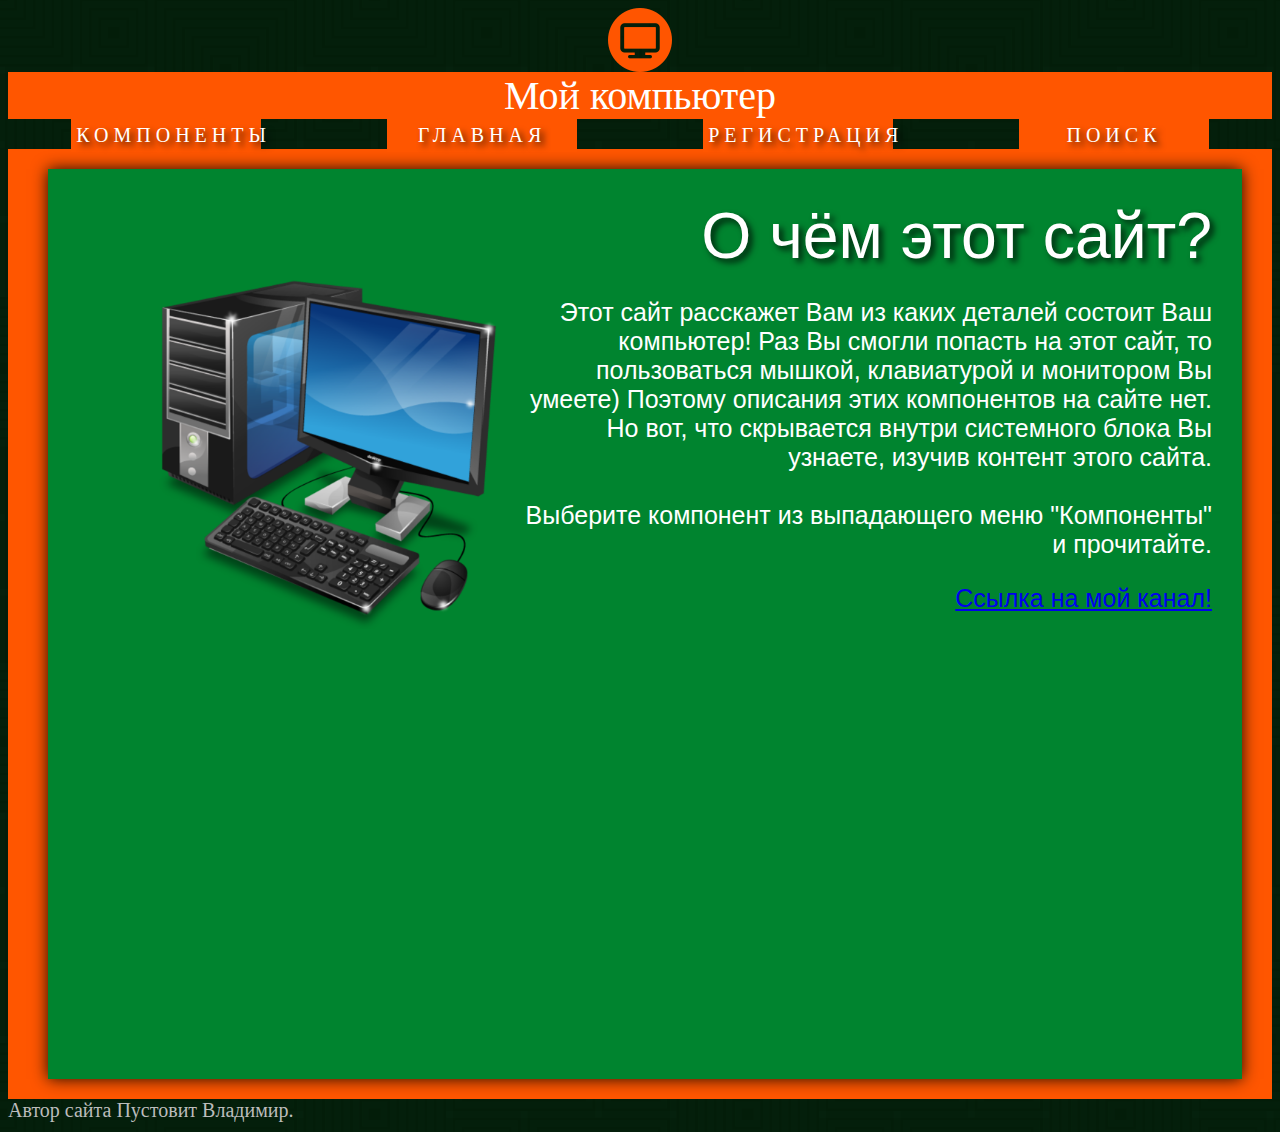
<file: index.html>
<!DOCTYPE html>
<html>
<head>
	<meta charset="utf-8">
	<meta name="description" content="Мой компьютер">  	<meta name="author" content="Пустовит В.В. з12928/1">
  <link rel = "stylesheet" href = "css/reset.css">
	<link rel = "stylesheet" href = "css/styles.css">
	 <link rel="shortcut icon" href="img/logo.png" type="image/png">
	<title>Персональный компьютер</title>
</head>

<body>
	<div class="site-blok">

<!-- HEADER begin -->
			<div class="header">
			  <div class="header-logo"></div>
				<h1>Мой компьютер</h1>
				<div class="menu">
					<div class="mainmenubtn"><a href="index.html">Главная</a></div>

						<div class="dropdownbtn"><a href="index.html">Компоненты</a></p>
							<div class="dropdownbtn-child">
								<a href="pages/proc.html">Центральный процессор</a>
								<a href="pages/mat.html">Материнская плата</a>
								<a href="pages/hddssd.html">Жесткий диск</a>
								<a href="pages/ddr.html">Оперативная память</a>
								<a href="pages/vidcard.html">Видеокарта</a>
								<a href="pages/cooler.html">Кулер</a>
								<a href="pages/box.html">Корпус</a>
							</div>
						</div>
						<div class="regbtn"><a href="pages/forma.html">Регистрация</a></div>
						<div class="findbtn"><a href="pages/404.html">Поиск</a></div>
				</div>
			</div>
<!-- HEADER end -->
<!-- CONTENT begin -->
<div class="blok-wrapper">
<div class="blok-content">
	<img src="img/glpng.png">
	<h1>О чём этот сайт?</h1>
	<p>Этот сайт расскажет Вам из каких деталей состоит Ваш компьютер! Раз Вы смогли попасть на этот сайт, то пользоваться мышкой, клавиатурой и монитором Вы умеете)
		Поэтому описания этих компонентов на сайте нет. Но вот, что скрывается внутри системного блока Вы узнаете, изучив контент этого сайта.
		<br><br>Выберите компонент из выпадающего меню "Компоненты" и прочитайте.</p>
		<p><a href="https://www.youtube.com/watch?v=BPNB4gUv9PA">Ссылка на мой канал!</a></p>

</div>
</div>
<!-- CONTENT end -->

<!-- FOOTER start -->
<div class="footer">
  <p>Автор сайта Пустовит Владимир.</p>
</div>
<!-- FOOTER start -->

</div>
</body>
</html>
</file>
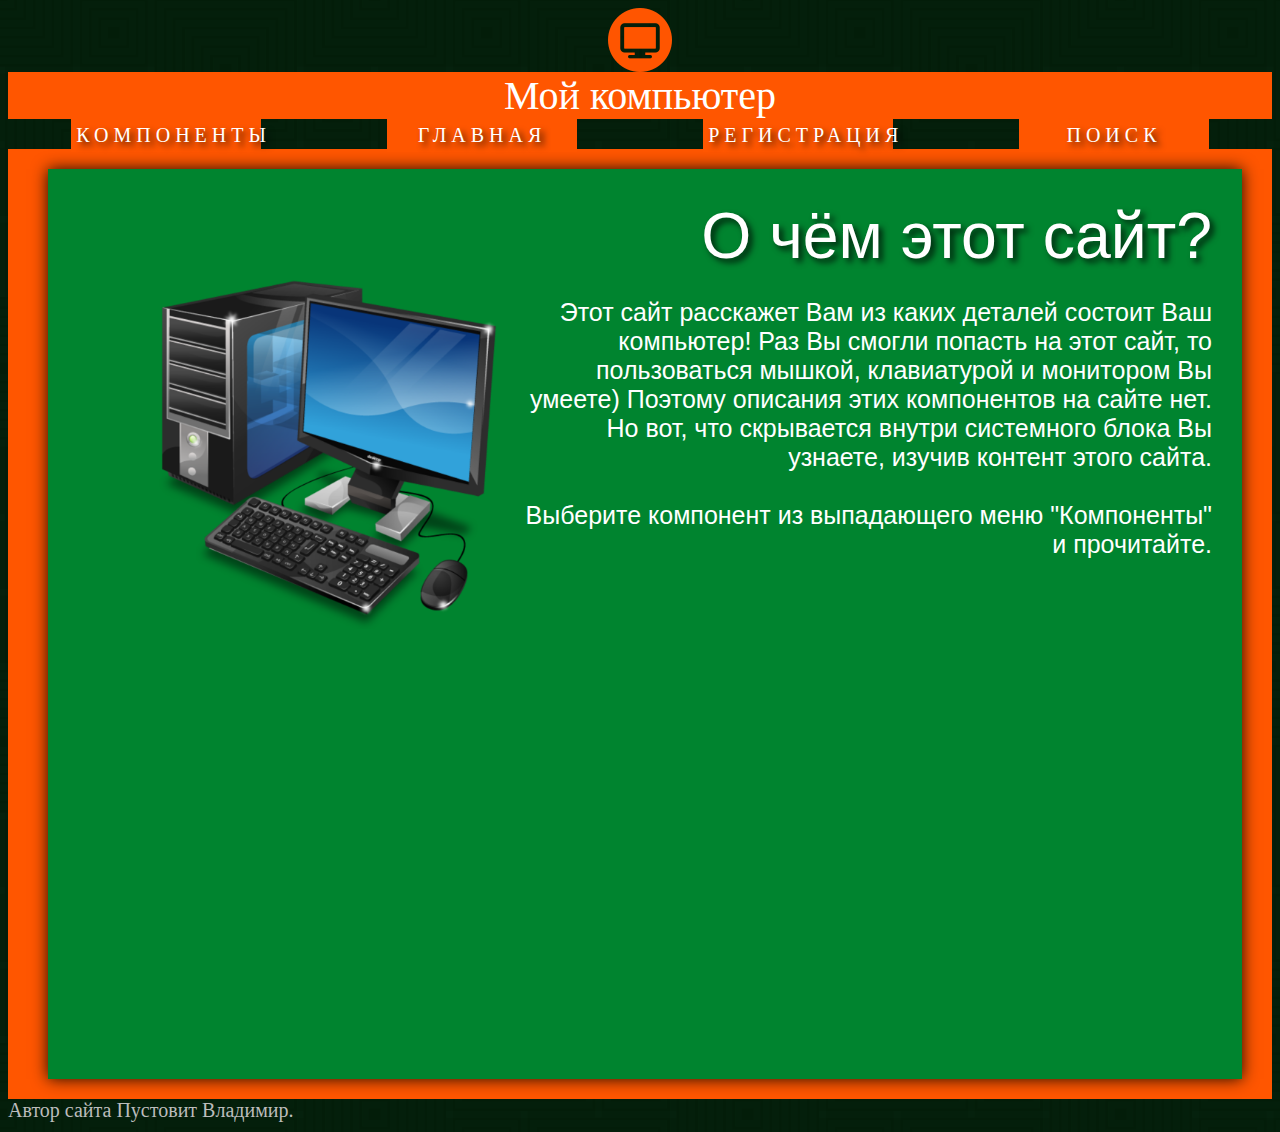
<file: pages/index.html>
<!DOCTYPE html>
<html>
<head>
	<meta charset="utf-8">
	<meta name="description" content="Мой компьютер">  	<meta name="author" content="Пустовит В.В. з12928/1">
  <link rel = "stylesheet" href = "../css/reset.css">
	<link rel = "stylesheet" href = "../css/styles.css">
	 <link rel="shortcut icon" href="../img/logo.png" type="image/png">
	<title>Персональный компьютер</title>
</head>

<body>
	<div class="site-blok">

<!-- HEADER begin -->
			<div class="header">
			  <div class="header-logo"></div>
				<h1>Мой компьютер</h1>
				<div class="menu">
					<div class="mainmenubtn"><a href="index.html">Главная</a></div>

						<div class="dropdownbtn"><a href="index.html">Компоненты</a></p>
							<div class="dropdownbtn-child">
								<a href="proc.html">Центральный процессор</a>
								<a href="mat.html">Материнская плата</a>
								<a href="hddssd.html">Жесткий диск</a>
								<a href="ddr.html">Оперативная память</a>
								<a href="vidcard.html">Видеокарта</a>
								<a href="cooler.html">Кулер</a>
								<a href="box.html">Корпус</a>
							</div>
						</div>
						<div class="regbtn"><a href="forma.html">Регистрация</a></div>
						<div class="findbtn"><a href="404.html">Поиск</a></div>
				</div>
			</div>
<!-- HEADER end -->
<!-- CONTENT begin -->
<div class="blok-wrapper">
<div class="blok-content">
	<img src="../img/glpng.png">
	<h1>О чём этот сайт?</h1>
	<p>Этот сайт расскажет Вам из каких деталей состоит Ваш компьютер! Раз Вы смогли попасть на этот сайт, то пользоваться мышкой, клавиатурой и монитором Вы умеете)
		Поэтому описания этих компонентов на сайте нет. Но вот, что скрывается внутри системного блока Вы узнаете, изучив контент этого сайта.
		<br><br>Выберите компонент из выпадающего меню "Компоненты" и прочитайте.</p>

</div>
</div>
<!-- CONTENT end -->

<!-- FOOTER start -->
<div class="footer">
  <p>Автор сайта Пустовит Владимир.</p>
</div>
<!-- FOOTER start -->

</div>
</body>
</html>
</file>
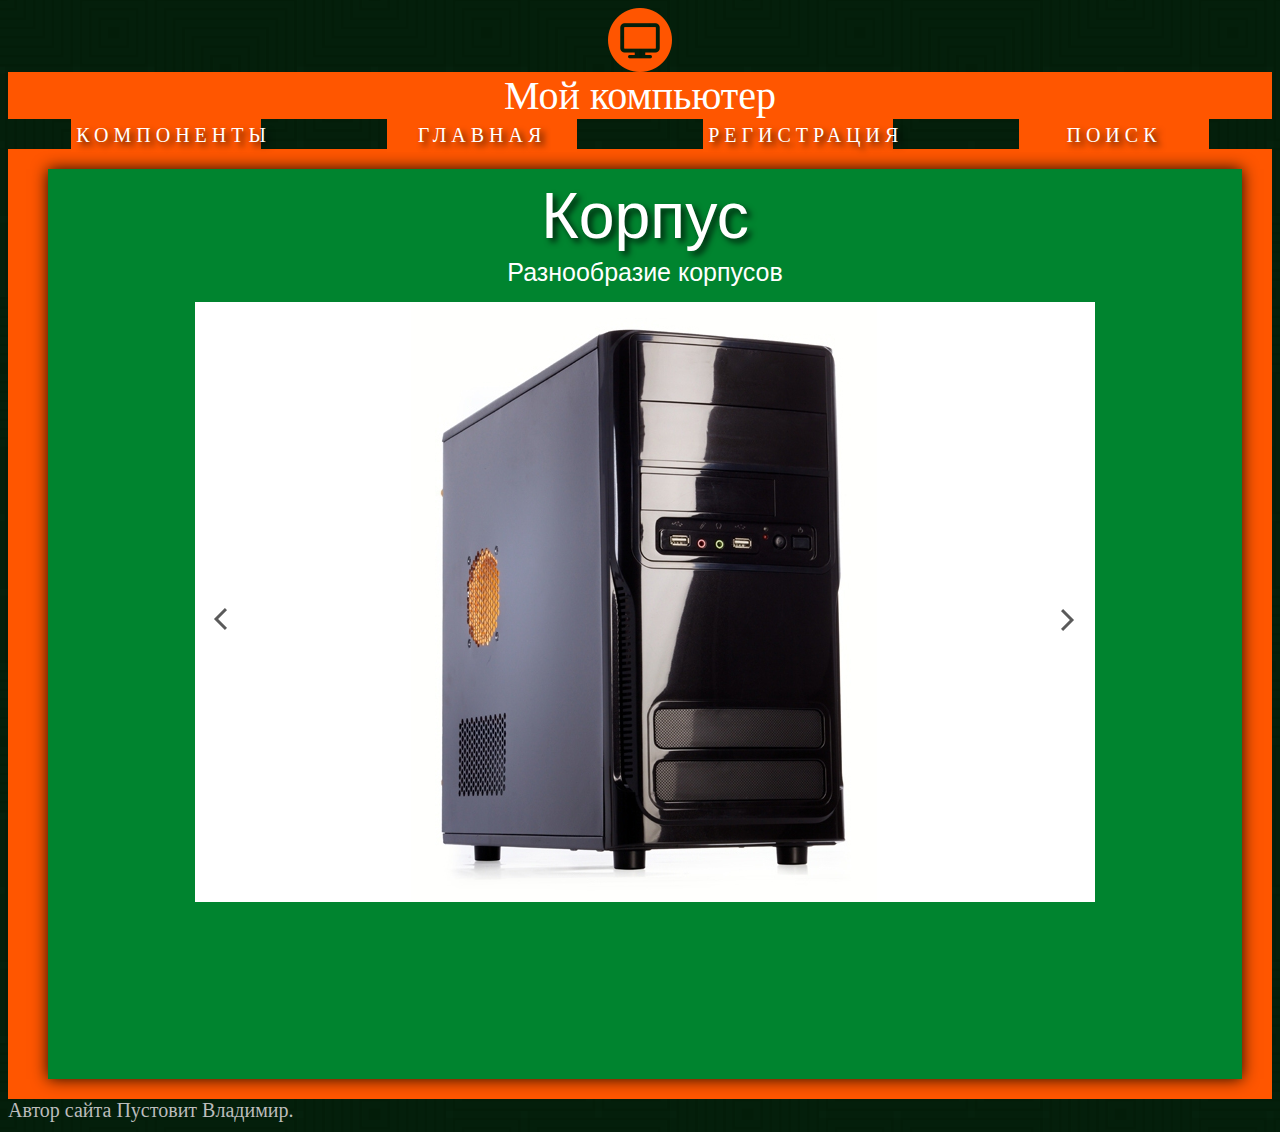
<file: pages/box.html>
<!DOCTYPE html>
<html>
<head>
	<meta charset="utf-8">
	<meta name="description" content="Мой компьютер">  	<meta name="author" content="Пустовит В.В. з12928/1">
  <link rel = "stylesheet" href = "../css/reset.css">
	<link rel = "stylesheet" href = "../css/box.css">
	 <link rel="shortcut icon" href="../img/logo.png" type="image/png">
	<title>Персональный компьютер</title>
	<script src="https://ajax.googleapis.com/ajax/libs/jquery/3.1.0/jquery.min.js"></script>
	<script>
	$(function() {
	var sldr = $('.sldr'),
	sldrContent = sldr.html(),
	slideWidth = $('.sl_ctr').outerWidth(),
	slideCount = $('.sldr img').length,
	prv_b = $('.prv_b'),
	nxt_b = $('.nxt_b'),
	sldrInterval = 3300,
	animateTime = 1000,
	course = 1,
	margin = - slideWidth;
	$('.sldr img:last').clone().prependTo('.sldr');$('.sldr img').eq(1).clone().appendTo('.sldr');$('.sldr').css('margin-left',-slideWidth);function nxt_bSlide(){interval=window.setInterval(animate,sldrInterval)}function animate(){if(margin==-slideCount*slideWidth-slideWidth){sldr.css({'marginLeft':-slideWidth});margin=-slideWidth*2}else if(margin==0&&course==-1){sldr.css({'marginLeft':-slideWidth*slideCount});margin=-slideWidth*slideCount+slideWidth}else{margin=margin-slideWidth*(course)}sldr.animate({'marginLeft':margin},animateTime)}function sldrStop(){window.clearInterval(interval)}prv_b.click(function(){if(sldr.is(':animated')){return false}var course2=course;course=-1;animate();course=course2});nxt_b.click(function(){if(sldr.is(':animated')){return false}var course2=course;course=1;animate();course=course2});sldr.add(nxt_b).add(prv_b).hover(function(){sldrStop()},nxt_bSlide);nxt_bSlide()});
	</script>
</head>

<body>
	<div class="site-blok">

<!-- HEADER begin -->
			<div class="header">
			  <div class="header-logo"></div>
				<h1>Мой компьютер</h1>
				<div class="menu">
				<div class="mainmenubtn"><a href="../index.html">Главная</a></div>
					<div class="dropdownbtn"><a href="../index.html">Компоненты</a></p>
							<div class="dropdownbtn-child">
								<a href="proc.html">Центральный процессор</a>
								<a href="mat.html">Материнская плата</a>
								<a href="hddssd.html">Жесткий диск</a>
								<a href="ddr.html">Оперативная память</a>
								<a href="vidcard.html">Видеокарта</a>
								<a href="cooler.html">Кулер</a>
								<a href="box.html">Корпус</a>
							</div>
						</div>
						<div class="regbtn"><a href="forma.html">Регистрация</a></div>
						<div class="findbtn"><a href="404.html">Поиск</a></div>
				</div>
			</div>
<!-- HEADER end -->
<!-- CONTENT begin -->
<div class="blok-wrapper">
<div class="blok-content">

	<h1>Корпус</h1>
	<p>Разнообразие корпусов</p>
	<center>
	<div class="sl_ctr">
	<div class="sldr">
	<img src="../img/1.jpg" alt="">
	<img src="../img/2.jpg" alt="">
	<img src="../img/3.jpg" alt="">
	<img src="../img/4.jpg" alt="">
	<img src="../img/5.jpg" alt="">
	</div>
	<div class="prv_b"></div>
	<div class="nxt_b"></div>
	</div>
	</center>
</div>
</div>
<!-- CONTENT end -->

<!-- FOOTER start -->
<div class="footer">
  <p>Автор сайта Пустовит Владимир.</p>
</div>
<!-- FOOTER start -->

</div>
</body>
</html>
</file>
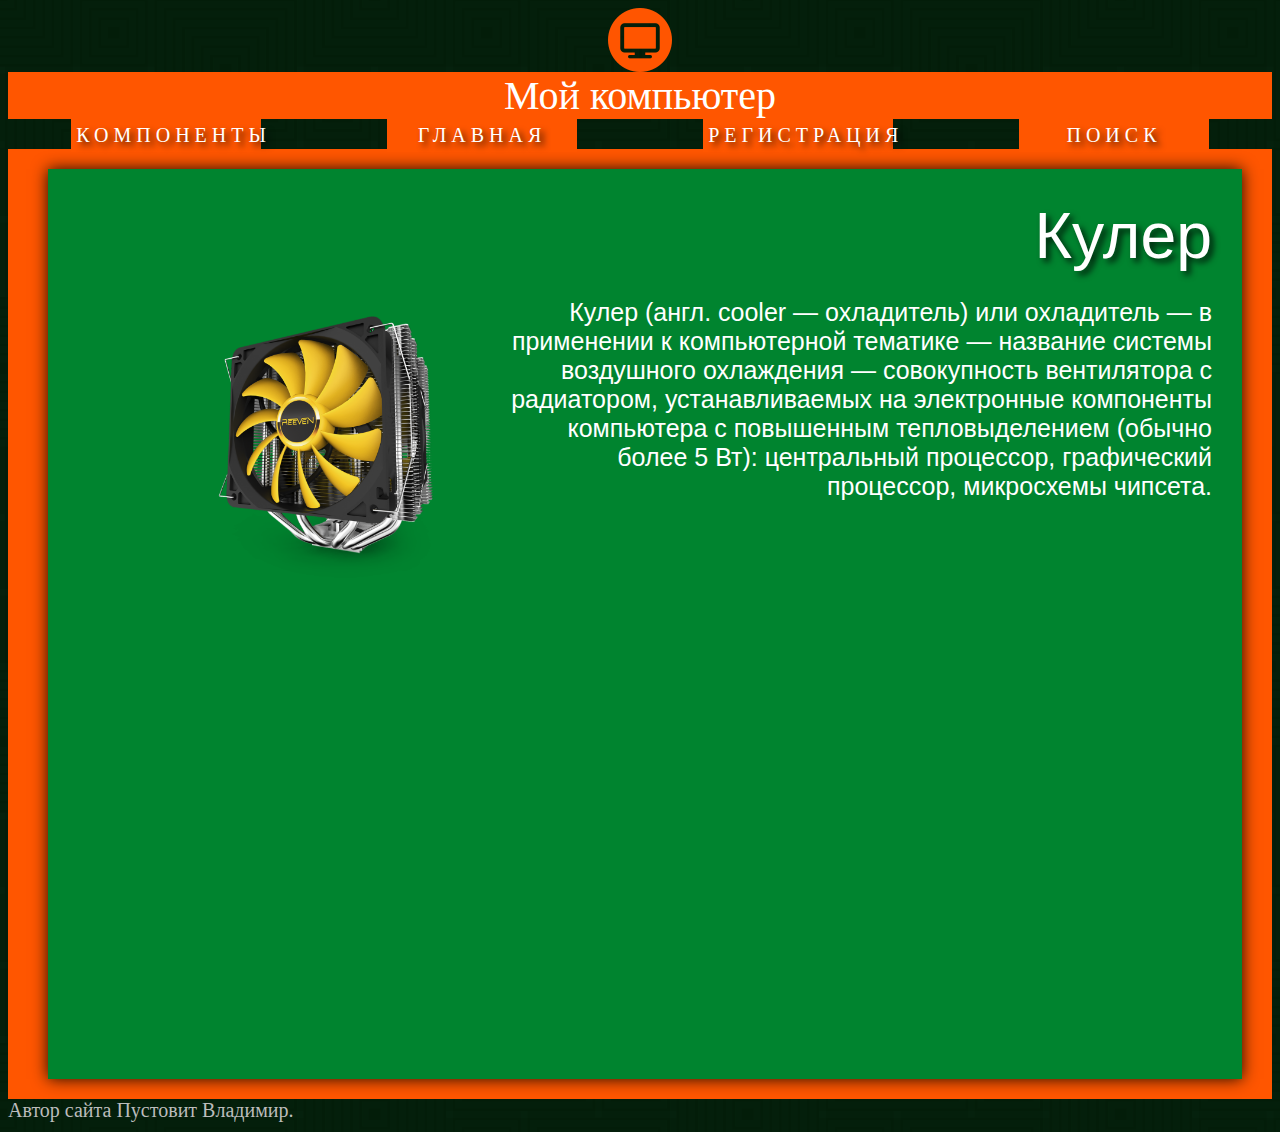
<file: pages/cooler.html>
<!DOCTYPE html>
<html>
<head>
	<meta charset="utf-8">
	<meta name="description" content="Мой компьютер">  	<meta name="author" content="Пустовит В.В. з12928/1">
  <link rel = "stylesheet" href = "../css/reset.css">
	<link rel = "stylesheet" href = "../css/styles.css">
	 <link rel="shortcut icon" href="../img/logo.png" type="image/png">
	<title>Персональный компьютер</title>
</head>

<body>
	<div class="site-blok">

<!-- HEADER begin -->
			<div class="header">
			  <div class="header-logo"></div>
				<h1>Мой компьютер</h1>
				<div class="menu">
					<div class="mainmenubtn"><a href="../index.html">Главная</a></div>
						<div class="dropdownbtn"><a href="../index.html">Компоненты</a></p>
							<div class="dropdownbtn-child">
								<a href="proc.html">Центральный процессор</a>
								<a href="mat.html">Материнская плата</a>
								<a href="hddssd.html">Жесткий диск</a>
								<a href="ddr.html">Оперативная память</a>
								<a href="vidcard.html">Видеокарта</a>
								<a href="cooler.html">Кулер</a>
								<a href="box.html">Корпус</a>
							</div>
						</div>
						<div class="regbtn"><a href="forma.html">Регистрация</a></div>
						<div class="findbtn"><a href="404.html">Поиск</a></div>
				</div>
			</div>
<!-- HEADER end -->
<!-- CONTENT begin -->
<div class="blok-wrapper">
<div class="blok-content">
	<img src="../img/coolerpng.png">
	<h1>Кулер</h1>
	<p>Кулер (англ. cooler — охладитель) или охладитель — в применении к компьютерной тематике — название системы воздушного охлаждения — совокупность вентилятора с радиатором, устанавливаемых на электронные компоненты компьютера с повышенным тепловыделением (обычно более 5 Вт): центральный процессор, графический процессор, микросхемы чипсета.</p>

</div>
</div>
<!-- CONTENT end -->

<!-- FOOTER start -->
<div class="footer">
  <p>Автор сайта Пустовит Владимир.</p>
</div>
<!-- FOOTER start -->

</div>
</body>
</html>
</file>
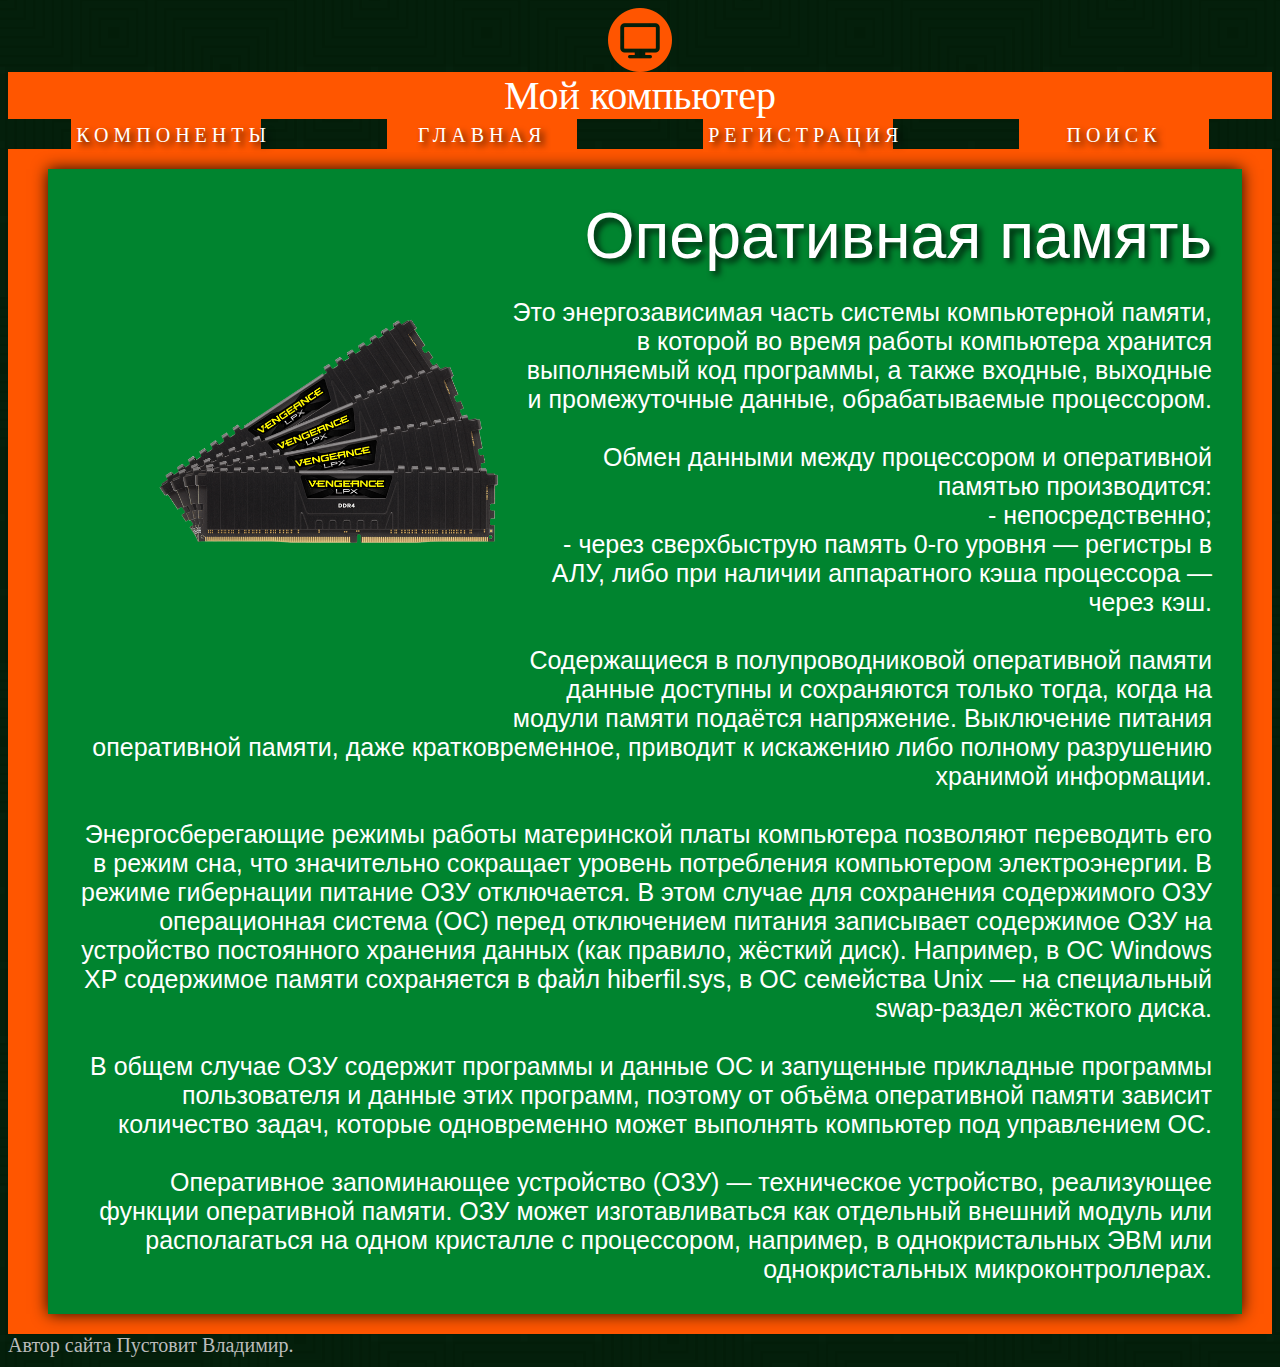
<file: pages/ddr.html>
<!DOCTYPE html>
<html>
<head>
	<meta charset="utf-8">
	<meta name="description" content="Мой компьютер">  	<meta name="author" content="Пустовит В.В. з12928/1">
  <link rel = "stylesheet" href = "../css/reset.css">
	<link rel = "stylesheet" href = "../css/styles.css">
	 <link rel="shortcut icon" href="../img/logo.png" type="image/png">
	<title>Персональный компьютер</title>
</head>

<body>
	<div class="site-blok">

<!-- HEADER begin -->
			<div class="header">
			  <div class="header-logo"></div>
				<h1>Мой компьютер</h1>
				<div class="menu">
					<div class="mainmenubtn"><a href="../index.html">Главная</a></div>
						<div class="dropdownbtn"><a href="../index.html">Компоненты</a></p>
							<div class="dropdownbtn-child">
								<a href="proc.html">Центральный процессор</a>
								<a href="mat.html">Материнская плата</a>
								<a href="hddssd.html">Жесткий диск</a>
								<a href="ddr.html">Оперативная память</a>
								<a href="vidcard.html">Видеокарта</a>
								<a href="cooler.html">Кулер</a>
								<a href="box.html">Корпус</a>
							</div>
						</div>
						<div class="regbtn"><a href="forma.html">Регистрация</a></div>
						<div class="findbtn"><a href="404.html">Поиск</a></div>
				</div>
			</div>
<!-- HEADER end -->
<!-- CONTENT begin -->
<div class="blok-wrapper">
<div class="blok-content">
	<img src="../img/ddrpng.png">
	<h1>Оперативная память</h1>
	<p>Это энергозависимая часть системы компьютерной памяти, в которой во время работы компьютера хранится выполняемый код программы, а также входные, выходные и промежуточные данные, обрабатываемые процессором.

<br><br>Обмен данными между процессором и оперативной памятью производится:
<br>
- непосредственно;<br>
- через сверхбыструю память 0-го уровня — регистры в АЛУ, либо при наличии аппаратного кэша процессора — через кэш.<br><br>
Содержащиеся в полупроводниковой оперативной памяти данные доступны и сохраняются только тогда, когда на модули памяти подаётся напряжение. Выключение питания оперативной памяти, даже кратковременное, приводит к искажению либо полному разрушению хранимой информации.

<br><br>Энергосберегающие режимы работы материнской платы компьютера позволяют переводить его в режим сна, что значительно сокращает уровень потребления компьютером электроэнергии. В режиме гибернации питание ОЗУ отключается. В этом случае для сохранения содержимого ОЗУ операционная система (ОС) перед отключением питания записывает содержимое ОЗУ на устройство постоянного хранения данных (как правило, жёсткий диск). Например, в ОС Windows XP содержимое памяти сохраняется в файл hiberfil.sys, в ОС семейства Unix — на специальный swap-раздел жёсткого диска.

<br><br>В общем случае ОЗУ содержит программы и данные ОС и запущенные прикладные программы пользователя и данные этих программ, поэтому от объёма оперативной памяти зависит количество задач, которые одновременно может выполнять компьютер под управлением ОС.

<br><br>Оперативное запоминающее устройство (ОЗУ) — техническое устройство, реализующее функции оперативной памяти. ОЗУ может изготавливаться как отдельный внешний модуль или располагаться на одном кристалле с процессором, например, в однокристальных ЭВМ или однокристальных микроконтроллерах.</p>

</div>
</div>
<!-- CONTENT end -->

<!-- FOOTER start -->
<div class="footer">
  <p>Автор сайта Пустовит Владимир.</p>
</div>
<!-- FOOTER start -->

</div>
</body>
</html>
</file>
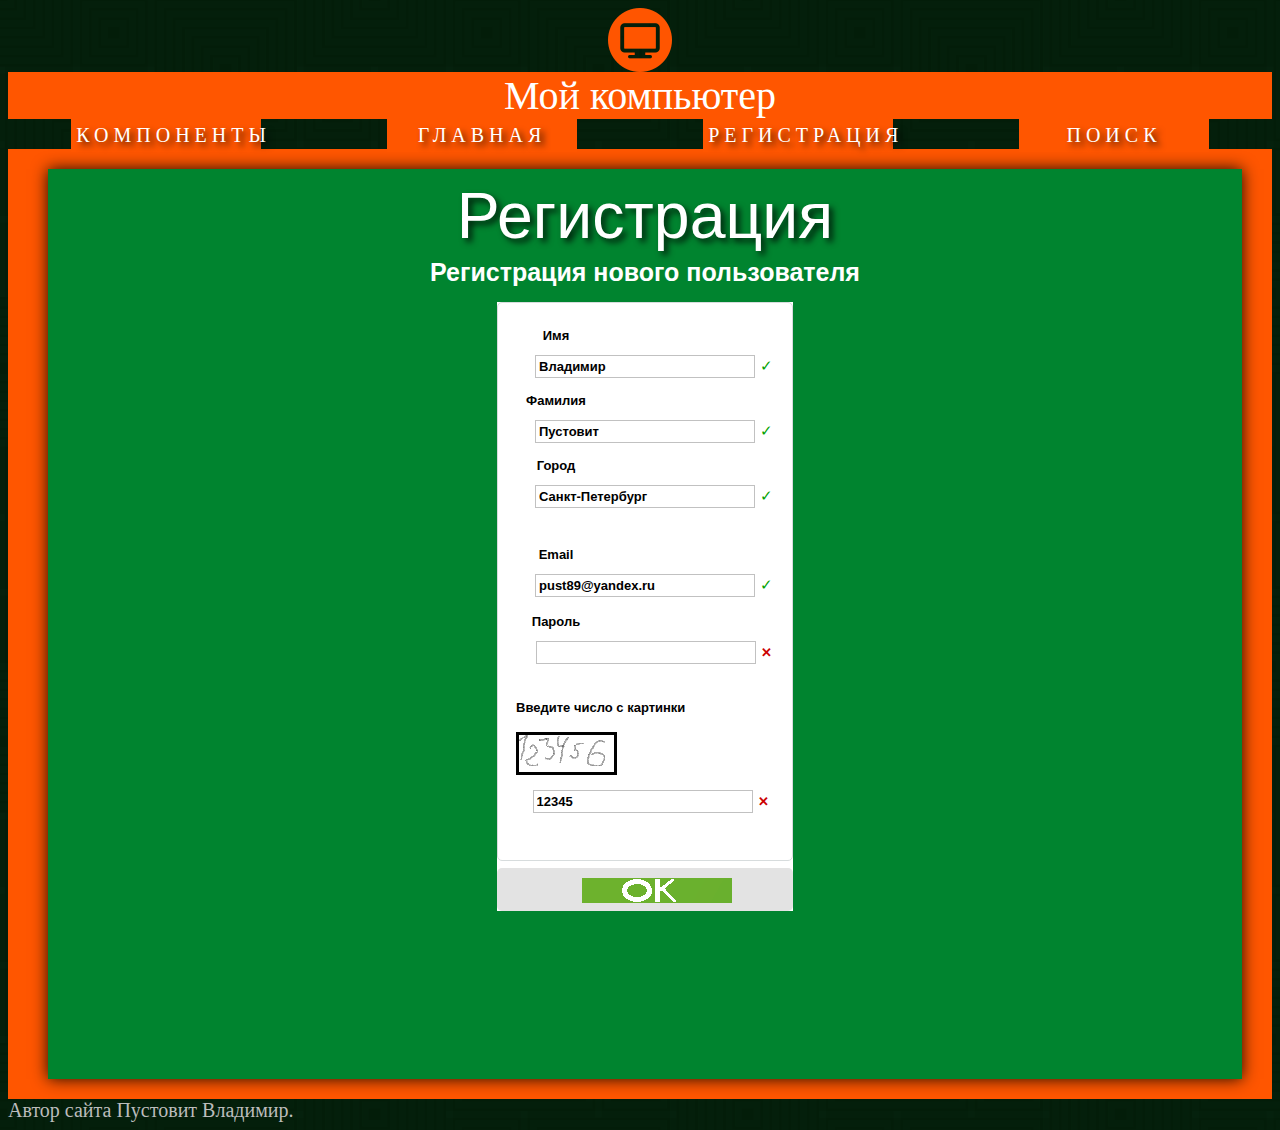
<file: pages/forma.html>
<!DOCTYPE html>
<html>
<head>
	<meta charset="utf-8">
	<meta name="description" content="Мой компьютер">  	<meta name="author" content="Пустовит В.В. з12928/1">
  <link rel = "stylesheet" href = "../css/reset.css">
	<link rel = "stylesheet" href = "../css/formastyle.css">
	 <link rel="shortcut icon" href="../img/logo.png" type="image/png">
	<title>Персональный компьютер</title>
</head>

<body>
	<div class="site-blok">

<!-- HEADER begin -->
			<div class="header">
			  <div class="header-logo"></div>
				<h1>Мой компьютер</h1>
				<div class="menu">
					<div class="mainmenubtn"><a href="../index.html">Главная</a></div>
						<div class="dropdownbtn"><a href="../index.html">Компоненты</a></p>
							<div class="dropdownbtn-child">
								<a href="proc.html">Центральный процессор</a>
								<a href="mat.html">Материнская плата</a>
								<a href="hddssd.html">Жесткий диск</a>
								<a href="ddr.html">Оперативная память</a>
								<a href="vidcard.html">Видеокарта</a>
								<a href="cooler.html">Кулер</a>
								<a href="box.html">Корпус</a>
							</div>
						</div>
						<div class="regbtn"><a href="forma.html">Регистрация</a></div>
						<div class="findbtn"><a href="404.html">Поиск</a></div>
				</div>
			</div>
<!-- HEADER end -->
<!-- CONTENT begin -->
<div class="blok-wrapper">
<div class="blok-content">
	<!-- <img src="../img/glpng.png"> -->
	<h1>Регистрация</h1>
	<p>Регистрация нового пользователя</p>
	<center>
		<form action="#">
					<fieldset class="form">
						<fieldset class="info">
							<label for="name">Имя</label><p class="input"><input name="name" id="name" pattern="^[А-Яа-яA-Za-z]+$" required value="Владимир"><span class="ok">&#10003;</span><span class="nook">&#10005;</span></p>
							<label for="surname">Фамилия</label><p class="input"><input name="surname" id="surname" pattern="^[А-Яа-яA-Za-z]+$" required value="Пустовит"><span class="ok">&#10003;</span><span class="nook">&#10005;</span></p>
							<label for="city">Город</label><p class="input"><input name="city" id="city" pattern="^[А-Яа-яA-Za-z\-]+$" required value="Санкт-Петербург"><span class="ok">&#10003;</span><span class="nook">&#10005;</span></p>
						</fieldset>
						<fieldset class="login">
							<label for="email">Email</label><p class="input"><input type="email" name="email" id="email" pattern="^[a-z0-9._%+-]+@[a-z0-9.-]+\.[a-z]{2,4}$" required value="pust89@yandex.ru"><span class="ok">&#10003;</span><span class="nook">&#10005;</span></p>
							<label for="password">Пароль</label><p class="input"><input type="password" name="password" id="password" minlength="6" pattern="[А-Яа-яA-Za-z0-9]+$" required value=""><span class="ok">&#10003;</span><span class="nook">&#10005;</span></p>
						</fieldset>
						<fieldset class="captcha">
							<legend>Введите число с картинки</legend>
							<label for="captcha"><img src="../img/cappng.png" alt="captcha"></label><p class="field"><input name="captcha" id="captcha" pattern ="123456" required value="12345"><span class="ok">&#10003;</span><span class="nook">&#10005;</span><span id="bad_captcha"></span>
						</fieldset>
					</fieldset>
					<fieldset class="button">
						<input type="image" src="../img/regpng.png" alt="Зарегистрироваться">
					</fieldset>
				</form>
	</center>

</div>
</div>
<!-- CONTENT end -->

<!-- FOOTER start -->
<div class="footer">
  <p>Автор сайта Пустовит Владимир.</p>
</div>
<!-- FOOTER start -->

</div>
</body>
</html>
</file>
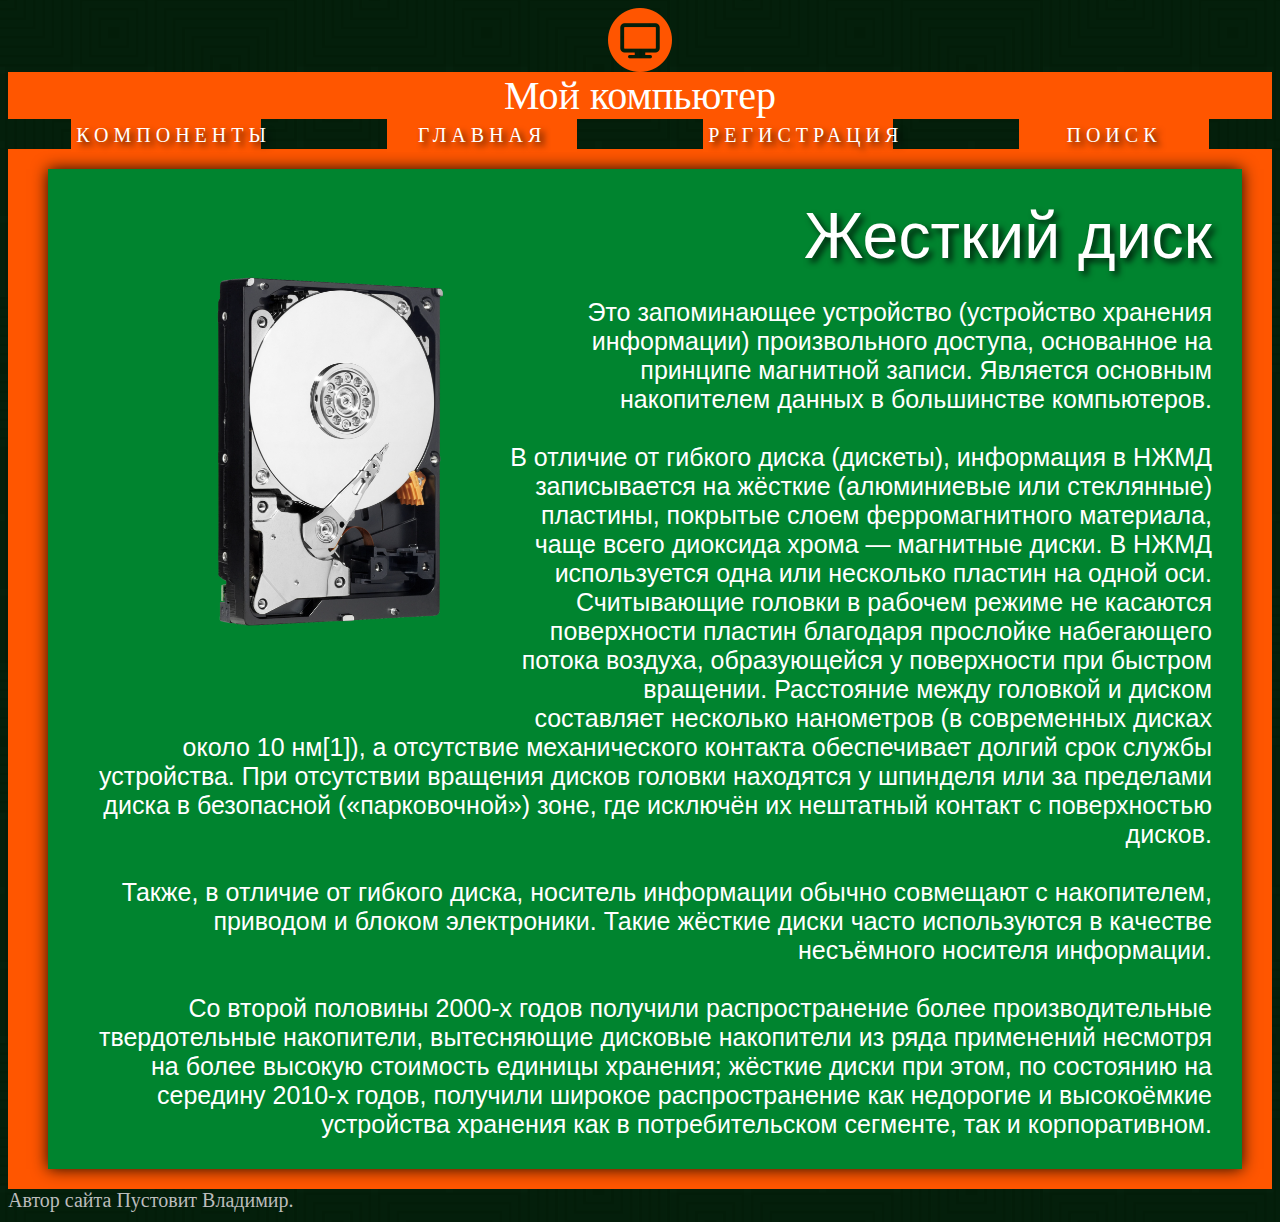
<file: pages/hddssd.html>
<!DOCTYPE html>
<html>
<head>
	<meta charset="utf-8">
	<meta name="description" content="Мой компьютер">  	<meta name="author" content="Пустовит В.В. з12928/1">
  <link rel = "stylesheet" href = "../css/reset.css">
	<link rel = "stylesheet" href = "../css/styles.css">
	 <link rel="shortcut icon" href="../img/logo.png" type="image/png">
	<title>Персональный компьютер</title>
</head>

<body>
	<div class="site-blok">

<!-- HEADER begin -->
			<div class="header">
			  <div class="header-logo"></div>
				<h1>Мой компьютер</h1>
				<div class="menu">
					<div class="mainmenubtn"><a href="../index.html">Главная</a></div>
						<div class="dropdownbtn"><a href="../index.html">Компоненты</a></p>
							<div class="dropdownbtn-child">
								<a href="proc.html">Центральный процессор</a>
								<a href="mat.html">Материнская плата</a>
								<a href="hddssd.html">Жесткий диск</a>
								<a href="ddr.html">Оперативная память</a>
								<a href="vidcard.html">Видеокарта</a>
								<a href="cooler.html">Кулер</a>
								<a href="box.html">Корпус</a>
							</div>
						</div>
						<div class="regbtn"><a href="forma.html">Регистрация</a></div>
						<div class="findbtn"><a href="404.html">Поиск</a></div>
				</div>
			</div>
<!-- HEADER end -->
<!-- CONTENT begin -->
<div class="blok-wrapper">
<div class="blok-content">
	<img src="../img/hddpng.png">
	<h1>Жесткий диск</h1>
	<p>Это запоминающее устройство (устройство хранения информации) произвольного доступа, основанное на принципе магнитной записи. Является основным накопителем данных в большинстве компьютеров.<br><br>

В отличие от гибкого диска (дискеты), информация в НЖМД записывается на жёсткие (алюминиевые или стеклянные) пластины, покрытые слоем ферромагнитного материала, чаще всего диоксида хрома — магнитные диски. В НЖМД используется одна или несколько пластин на одной оси. Считывающие головки в рабочем режиме не касаются поверхности пластин благодаря прослойке набегающего потока воздуха, образующейся у поверхности при быстром вращении. Расстояние между головкой и диском составляет несколько нанометров (в современных дисках около 10 нм[1]), а отсутствие механического контакта обеспечивает долгий срок службы устройства. При отсутствии вращения дисков головки находятся у шпинделя или за пределами диска в безопасной («парковочной») зоне, где исключён их нештатный контакт с поверхностью дисков.

<br><br>Также, в отличие от гибкого диска, носитель информации обычно совмещают с накопителем, приводом и блоком электроники. Такие жёсткие диски часто используются в качестве несъёмного носителя информации.

<br><br>Со второй половины 2000-х годов получили распространение более производительные твердотельные накопители, вытесняющие дисковые накопители из ряда применений несмотря на более высокую стоимость единицы хранения; жёсткие диски при этом, по состоянию на середину 2010-х годов, получили широкое распространение как недорогие и высокоёмкие устройства хранения как в потребительском сегменте, так и корпоративном.</p>

</div>
</div>
<!-- CONTENT end -->

<!-- FOOTER start -->
<div class="footer">
  <p>Автор сайта Пустовит Владимир.</p>
</div>
<!-- FOOTER start -->

</div>
</body>
</html>
</file>
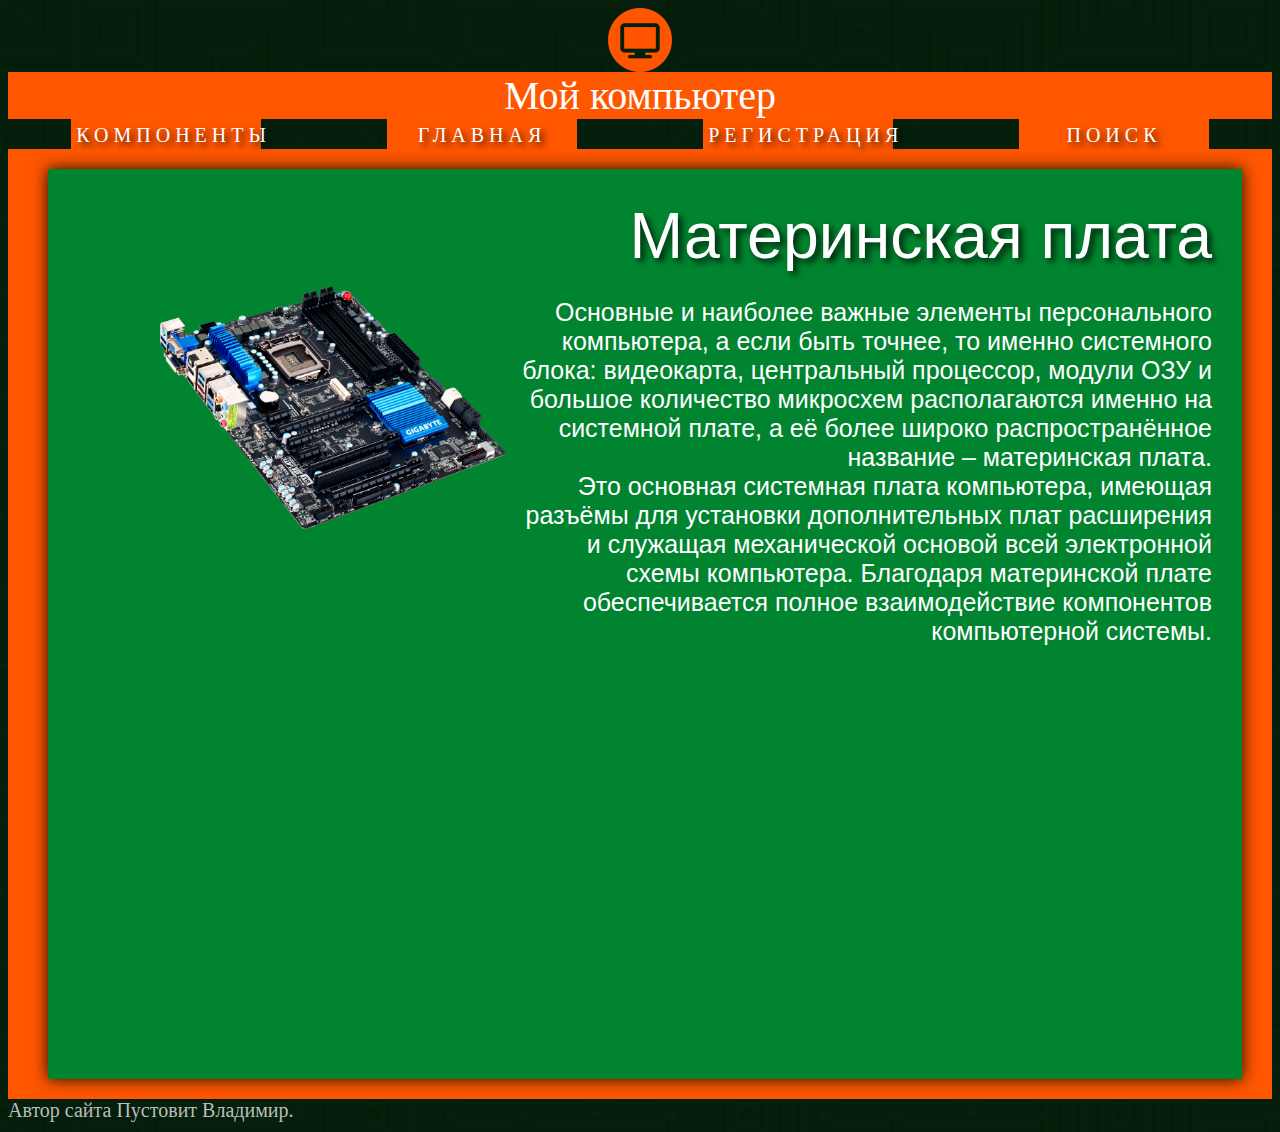
<file: pages/mat.html>
<!DOCTYPE html>
<html>
<head>
	<meta charset="utf-8">
	<meta name="description" content="Мой компьютер">  	<meta name="author" content="Пустовит В.В. з12928/1">
  <link rel = "stylesheet" href = "../css/reset.css">
	<link rel = "stylesheet" href = "../css/styles.css">
	 <link rel="shortcut icon" href="../img/logo.png" type="image/png">
	<title>Персональный компьютер</title>
</head>

<body>
	<div class="site-blok">

<!-- HEADER begin -->
			<div class="header">
			  <div class="header-logo"></div>
				<h1>Мой компьютер</h1>
				<div class="menu">
					<div class="mainmenubtn"><a href="../index.html">Главная</a></div>
						<div class="dropdownbtn"><a href="../index.html">Компоненты</a></p>
							<div class="dropdownbtn-child">
								<a href="proc.html">Центральный процессор</a>
								<a href="mat.html">Материнская плата</a>
								<a href="hddssd.html">Жесткий диск</a>
								<a href="ddr.html">Оперативная память</a>
								<a href="vidcard.html">Видеокарта</a>
				<a href="cooler.html">Кулер</a>
								<a href="box.html">Корпус</a>
							</div>
						</div>
						<div class="regbtn"><a href="forma.html">Регистрация</a></div>
						<div class="findbtn"><a href="404.html">Поиск</a></div>
				</div>
			</div>
<!-- HEADER end -->
<!-- CONTENT begin -->
<div class="blok-wrapper">
<div class="blok-content">
	<img src="../img/mbpng.png">
	<h1>Материнская плата</h1>
	<p>Основные и наиболее важные элементы персонального компьютера, а если быть точнее, то именно системного блока: видеокарта, центральный процессор, модули ОЗУ и большое количество микросхем располагаются именно на системной плате, а её более широко распространённое название – материнская плата.
<br>
Это основная системная плата компьютера, имеющая разъёмы для установки дополнительных плат расширения и служащая механической основой всей электронной схемы компьютера. Благодаря материнской плате обеспечивается полное взаимодействие компонентов компьютерной системы.</p>

</div>
</div>
<!-- CONTENT end -->

<!-- FOOTER start -->
<div class="footer">
  <p>Автор сайта Пустовит Владимир.</p>
</div>
<!-- FOOTER start -->

</div>
</body>
</html>
</file>
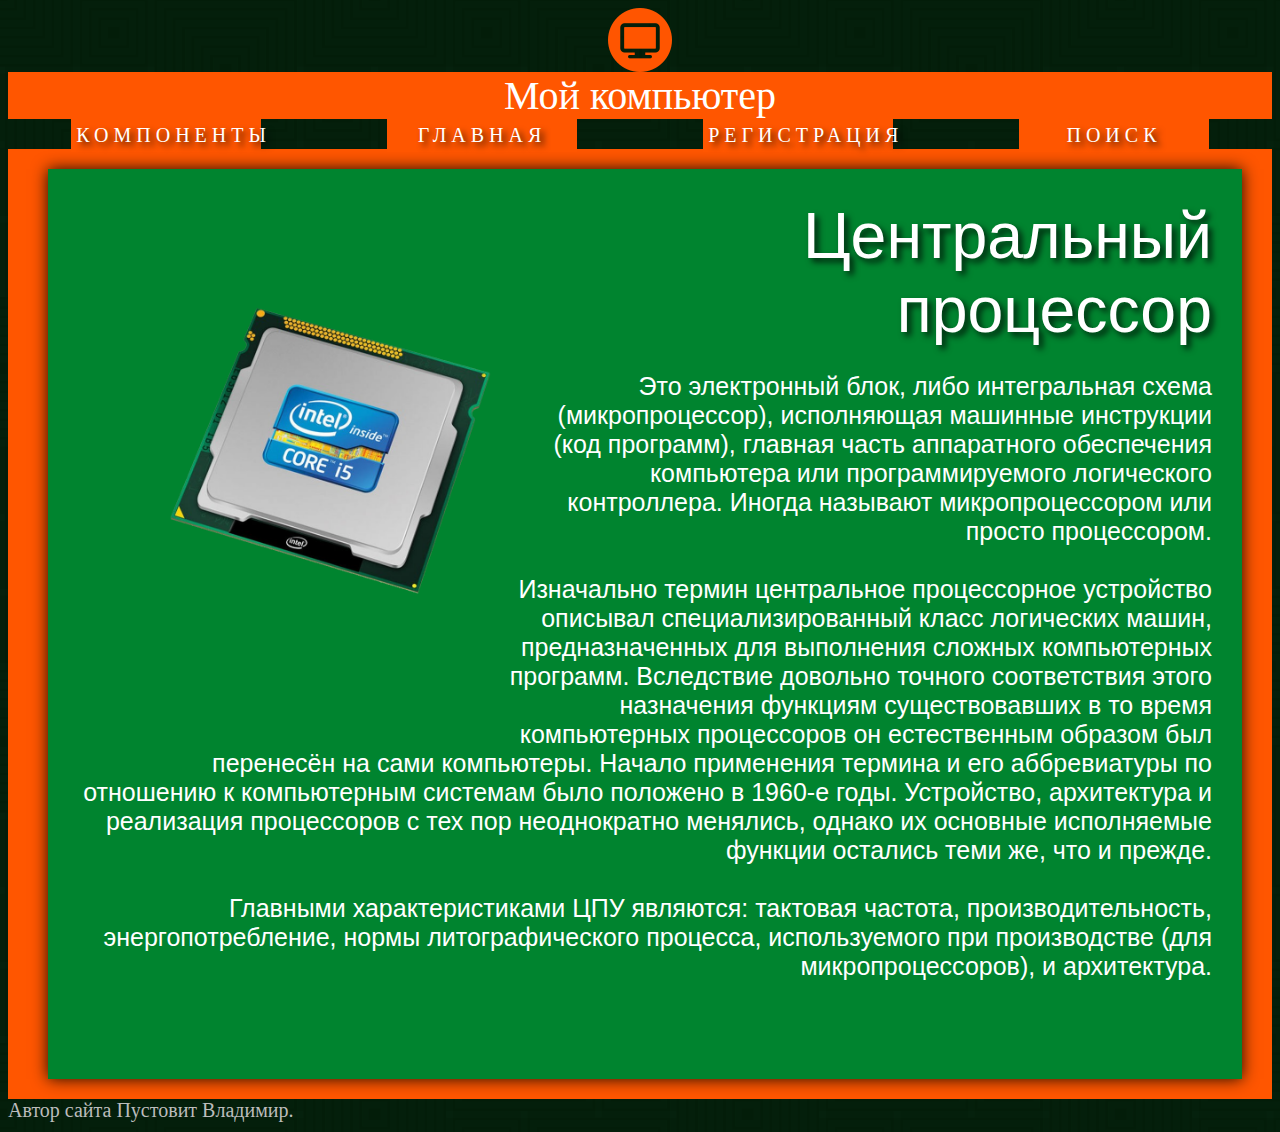
<file: pages/proc.html>
<!DOCTYPE html>
<html>
<head>
	<meta charset="utf-8">
	<meta name="description" content="Мой компьютер">  	<meta name="author" content="Пустовит В.В. з12928/1">
  <link rel = "stylesheet" href = "../css/reset.css">
	<link rel = "stylesheet" href = "../css/styles.css">
	 <link rel="shortcut icon" href="../img/logo.png" type="image/png">
	<title>Персональный компьютер</title>
</head>

<body>
	<div class="site-blok">

<!-- HEADER begin -->
			<div class="header">
			  <div class="header-logo"></div>
				<h1>Мой компьютер</h1>
				<div class="menu">
					<div class="mainmenubtn"><a href="../index.html">Главная</a></div>
						<div class="dropdownbtn"><a href="../index.html">Компоненты</a></p>
							<div class="dropdownbtn-child">
								<a href="proc.html">Центральный процессор</a>
								<a href="mat.html">Материнская плата</a>
								<a href="hddssd.html">Жесткий диск</a>
								<a href="ddr.html">Оперативная память</a>
								<a href="vidcard.html">Видеокарта</a>
									<a href="cooler.html">Кулер</a>
								<a href="box.html">Корпус</a>
							</div>
						</div>
						<div class="regbtn"><a href="forma.html">Регистрация</a></div>
						<div class="findbtn"><a href="404.html">Поиск</a></div>
				</div>
			</div>
<!-- HEADER end -->
<!-- CONTENT begin -->
<div class="blok-wrapper">
<div class="blok-content">
	<img src="../img/procpng.png">
	<h1>Центральный процессор</h1>
	<p>Это электронный блок, либо интегральная схема (микропроцессор), исполняющая машинные инструкции (код программ), главная часть аппаратного обеспечения компьютера или программируемого логического контроллера. Иногда называют микропроцессором или просто процессором.

<br><br>Изначально термин центральное процессорное устройство описывал специализированный класс логических машин, предназначенных для выполнения сложных компьютерных программ. Вследствие довольно точного соответствия этого назначения функциям существовавших в то время компьютерных процессоров он естественным образом был перенесён на сами компьютеры. Начало применения термина и его аббревиатуры по отношению к компьютерным системам было положено в 1960-е годы. Устройство, архитектура и реализация процессоров с тех пор неоднократно менялись, однако их основные исполняемые функции остались теми же, что и прежде.

<br><br>Главными характеристиками ЦПУ являются: тактовая частота, производительность, энергопотребление, нормы литографического процесса, используемого при производстве (для микропроцессоров), и архитектура.</p>

</div>
</div>
<!-- CONTENT end -->

<!-- FOOTER start -->
<div class="footer">
  <p>Автор сайта Пустовит Владимир.</p>
</div>
<!-- FOOTER start -->

</div>
</body>
</html>
</file>
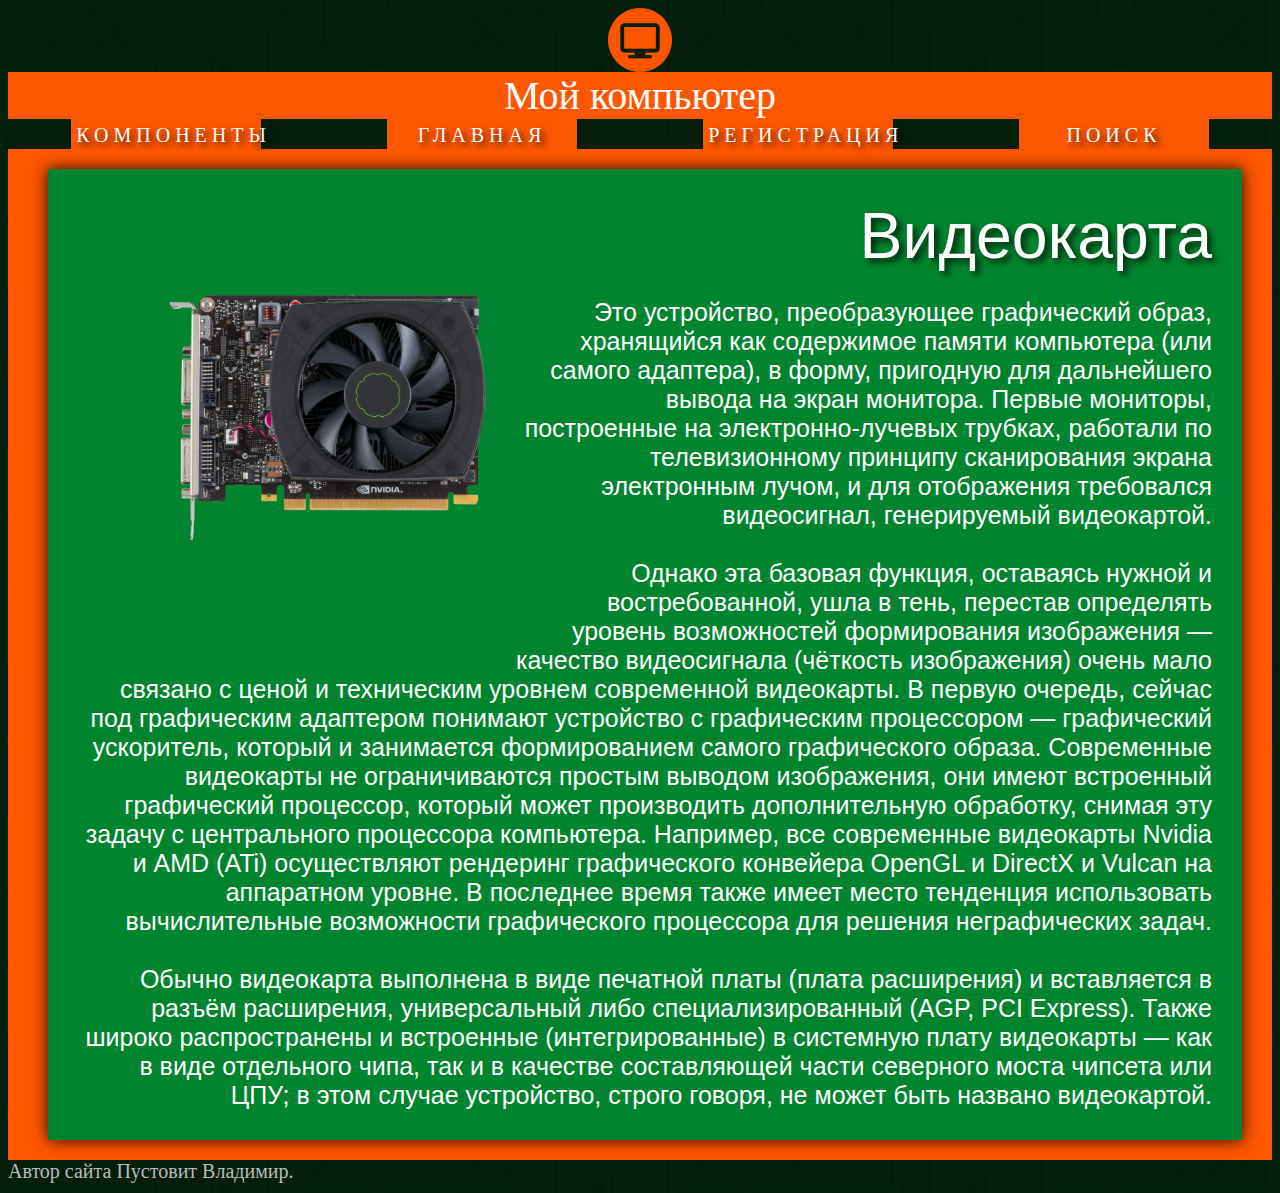
<file: pages/vidcard.html>
<!DOCTYPE html>
<html>
<head>
	<meta charset="utf-8">
	<meta name="description" content="Мой компьютер">  	<meta name="author" content="Пустовит В.В. з12928/1">
  <link rel = "stylesheet" href = "../css/reset.css">
	<link rel = "stylesheet" href = "../css/styles.css">
	 <link rel="shortcut icon" href="../img/logo.png" type="image/png">
	<title>Персональный компьютер</title>
</head>

<body>
	<div class="site-blok">

<!-- HEADER begin -->
			<div class="header">
			  <div class="header-logo"></div>
				<h1>Мой компьютер</h1>
				<div class="menu">
					<div class="mainmenubtn"><a href="../index.html">Главная</a></div>
						<div class="dropdownbtn"><a href="../index.html">Компоненты</a></p>
							<div class="dropdownbtn-child">
								<a href="proc.html">Центральный процессор</a>
								<a href="mat.html">Материнская плата</a>
								<a href="hddssd.html">Жесткий диск</a>
								<a href="ddr.html">Оперативная память</a>
								<a href="vidcard.html">Видеокарта</a>
										<a href="cooler.html">Кулер</a>
								<a href="box.html">Корпус</a>
							</div>
						</div>
						<div class="regbtn"><a href="forma.html">Регистрация</a></div>
						<div class="findbtn"><a href="404.html">Поиск</a></div>
				</div>
			</div>
<!-- HEADER end -->
<!-- CONTENT begin -->
<div class="blok-wrapper">
<div class="blok-content">
	<img src="../img/vcpng.png">
	<h1>Видеокарта</h1>
	<p>Это устройство, преобразующее графический образ, хранящийся как содержимое памяти компьютера (или самого адаптера), в форму, пригодную для дальнейшего вывода на экран монитора. Первые мониторы, построенные на электронно-лучевых трубках, работали по телевизионному принципу сканирования экрана электронным лучом, и для отображения требовался видеосигнал, генерируемый видеокартой.

<br><br>Однако эта базовая функция, оставаясь нужной и востребованной, ушла в тень, перестав определять уровень возможностей формирования изображения — качество видеосигнала (чёткость изображения) очень мало связано с ценой и техническим уровнем современной видеокарты. В первую очередь, сейчас под графическим адаптером понимают устройство с графическим процессором — графический ускоритель, который и занимается формированием самого графического образа. Современные видеокарты не ограничиваются простым выводом изображения, они имеют встроенный графический процессор, который может производить дополнительную обработку, снимая эту задачу с центрального процессора компьютера. Например, все современные видеокарты Nvidia и AMD (ATi) осуществляют рендеринг графического конвейера OpenGL и DirectX и Vulcan на аппаратном уровне. В последнее время также имеет место тенденция использовать вычислительные возможности графического процессора для решения неграфических задач.

<br><br>Обычно видеокарта выполнена в виде печатной платы (плата расширения) и вставляется в разъём расширения, универсальный либо специализированный (AGP, PCI Express). Также широко распространены и встроенные (интегрированные) в системную плату видеокарты — как в виде отдельного чипа, так и в качестве составляющей части северного моста чипсета или ЦПУ; в этом случае устройство, строго говоря, не может быть названо видеокартой.</p>

</div>
</div>
<!-- CONTENT end -->

<!-- FOOTER start -->
<div class="footer">
  <p>Автор сайта Пустовит Владимир.</p>
</div>
<!-- FOOTER start -->

</div>
</body>
</html>
</file>
<file: css/styles.css>
body
{
background:#010101 url(../img/fon.svg) repeat center top;
font:14px Verdana, Arial, Helvetica, sans-serif;
padding: 8px;
}


.site-blok
{
width:100%; /* ширина сайта*/
max-width: 1920px;
margin: 0 auto; /* выравниваем сайт по сентру*/
}

.header{
  position: relative;
}


.header-logo{
background: url(../img/logo.png) no-repeat center center;
width: 100%;
height: 64px;
}

.header h1
{
background-color: #FF5600;
text-align:center;
font:40px "Impact", Times, serif;
color:#fff;
}

.menu
{
height:30px;
position: relative;
}

.menu a{
  display: block;
  text-decoration: none;
  text-transform: uppercase;
  letter-spacing: 5px;
  padding:5px;
  font:20px "Impact", Times, serif;
  transition: 0.4s ease-in-out;
    color:#fff
}

/* Кнопка Главная */
.mainmenubtn {
  text-align: center;
  position: absolute;
  width: 15%;
  background-color: #FF5600;
  border: none;
  cursor: pointer;
  float: left;
  margin-left:30%;
  	text-shadow: 4px 4px 6px rgba(0,0,0,.75);
}

.mainmenubtn :hover {
    background-color: red;
    }

/* Кнопка Компоненты*/
.dropdownbtn {
    position: absolute;
    text-align: center;
    width: 15%;
  background-color: #FF5600;
    border: none;
    cursor: pointer;
    float: left;
    margin-left: 5%;
    	text-shadow: 4px 4px 6px rgba(0,0,0,.75);
}

.dropdownbtn:hover {
    background-color: red;
    }

.dropdownbtn-child {
    display: none;
     background-color:#FF5600;
    min-width: 200px;
}

.dropdownbtn-child :hover {
    background-color: red;
    }


.dropdownbtn-child a {
    display: block;
    text-decoration: none;
    text-transform: uppercase;
    letter-spacing: 1px;
    padding:15px;
    font-size: 15px;
    font-family: 'Montserrat', sans-serif;
    transition: 0.4s ease-in-out;
      color:#fff;
}


.dropdownbtn:hover .dropdownbtn-child {
    display: block;
}
/* ///////////////////////////////////////// */

/* Кнопка Регистрация*/
.regbtn {
  text-align: center;
  position: absolute;
  width: 15%;
  background-color: #FF5600;
  border: none;
  cursor: pointer;
  float: left;
  margin-left:55%;
	text-shadow: 4px 4px 6px rgba(0,0,0,.75);
}

.regbtn :hover {
    background-color: red;
    }

    /* Кнопка Поиска*/
.findbtn {
      text-align: center;
      position: absolute;
      width: 15%;
  background-color: #FF5600;
      border: none;
      cursor: pointer;
      float: left;
      margin-left:80%;
      	text-shadow: 4px 4px 6px rgba(0,0,0,.75);
    }

  .findbtn :hover {
        background-color: red;
        }


.blok-wrapper
{
background-color: #FF5600;
overflow: hidden;
padding:20px 40px 20px 40px;
min-height: 900px;
}

.blok-content
{
background:#00842f;
width:100%; /* ширина блока левого*/
height:100%;
min-height:inherit;
margin: 0 auto; /* выравниваем блок по сентру*/
padding:5px;
box-shadow: 0 0 15px rgba(0,0,0,0.9); /* Параметры тени */
text-align: right;

}
.blok-content img{
    margin-bottom: 100px;
    margin-top: 100px;
    margin-left: 100px;
    width:30%;
    height:auto;
    float: left;
}


.blok-content h1{
    margin: 25px;
  font-family: "Arial Black", "Arial", "Helvetica",sans-serif;
	font-size: 4.6em;
	text-shadow: 4px 4px 6px rgba(0,0,0,.75);
color: #fff;
}
.blok-content p{
  margin: 25px;
    font-size: 25px;
		font-family: "Arial Black", "Arial", "Helvetica",sans-serif;
	color: #fff;
}


.footer
{
min-height: 25px;
}
.footer p
{
font:20px "Times New Roman", Times, serif;
color:#bcbcbc;
margin-bottom: 1px;
}
</file>
<file: css/box.css>
body
{
background:#010101 url(../img/fon.svg) repeat center top;
font:14px Verdana, Arial, Helvetica, sans-serif;
padding: 8px;
}


.site-blok
{
width:100%; /* ширина сайта*/
max-width: 1920px;
margin: 0 auto; /* выравниваем сайт по сентру*/
}

.header{
  position: relative;
}


.header-logo{
background: url(../img/logo.png) no-repeat center center;
width: 100%;
height: 64px;
}

.header h1
{
background-color: #FF5600;
text-align:center;
font:40px "Impact", Times, serif;
color:#fff;
}

.menu
{
height:30px;
position: relative;
}

.menu a{
  display: block;
  text-decoration: none;
  text-transform: uppercase;
  letter-spacing: 5px;
  padding:5px;
  font:20px "Impact", Times, serif;
  transition: 0.4s ease-in-out;
    color:#fff
}

/* Кнопка Главная */
.mainmenubtn {
  text-align: center;
  position: absolute;
  width: 15%;
  background-color: #FF5600;
  border: none;
  cursor: pointer;
  float: left;
  margin-left:30%;
  	text-shadow: 4px 4px 6px rgba(0,0,0,.75);
}

.mainmenubtn :hover {
    background-color: red;
    }

/* Кнопка Компоненты*/
.dropdownbtn {
    position: absolute;
    text-align: center;
    width: 15%;
  background-color: #FF5600;
    border: none;
    cursor: pointer;
    float: left;
    margin-left: 5%;
    	text-shadow: 4px 4px 6px rgba(0,0,0,.75);
}

.dropdownbtn:hover {
    background-color: red;
    }

.dropdownbtn-child {
    display: none;
     background-color:#FF5600;
    min-width: 200px;
}

.dropdownbtn-child :hover {
    background-color: red;
    }


.dropdownbtn-child a {
    display: block;
    text-decoration: none;
    text-transform: uppercase;
    letter-spacing: 1px;
    padding:15px;
    font-size: 15px;
    font-family: 'Montserrat', sans-serif;
    transition: 0.4s ease-in-out;
      color:#fff;
}


.dropdownbtn:hover .dropdownbtn-child {
    display: block;
}
/* ///////////////////////////////////////// */

/* Кнопка Регистрация*/
.regbtn {
  text-align: center;
  position: absolute;
  width: 15%;
  background-color: #FF5600;
  border: none;
  cursor: pointer;
  float: left;
  margin-left:55%;
	text-shadow: 4px 4px 6px rgba(0,0,0,.75);
}

.regbtn :hover {
    background-color: red;
    }

    /* Кнопка Поиска*/
.findbtn {
      text-align: center;
      position: absolute;
      width: 15%;
  background-color: #FF5600;
      border: none;
      cursor: pointer;
      float: left;
      margin-left:80%;
      	text-shadow: 4px 4px 6px rgba(0,0,0,.75);
    }

  .findbtn :hover {
        background-color: red;
        }


.blok-wrapper
{
background-color: #FF5600;
overflow: hidden;
padding:20px 40px 20px 40px;
min-height: 900px;
}

.blok-content
{
background:#00842f;
width:100%; /* ширина блока левого*/
height:100%;
min-height:inherit;
margin: 0 auto; /* выравниваем блок по сентру*/
padding:5px;
box-shadow: 0 0 15px rgba(0,0,0,0.9); /* Параметры тени */
text-align: center;

}


.blok-content h1{
    margin: 5px;
  font-family: "Arial Black", "Arial", "Helvetica",sans-serif;
	font-size: 4.6em;
	text-shadow: 4px 4px 6px rgba(0,0,0,.75);
color: #fff;
}
.blok-content p{
    font-size: 25px;
    margin-bottom: 15px;
		font-family: "Arial Black", "Arial", "Helvetica",sans-serif;
	color: #fff;
}


.footer
{
min-height: 25px;
}
.footer p
{
font:20px "Times New Roman", Times, serif;
color:#bcbcbc;
margin-bottom: 1px;
}


/* .................... */
.sl_ctr{
position:relative;
width:900px;
height:600px;
overflow:hidden;
}
.sldr{
position:relative;
width:10000px;
height:300px;
}
.sldr img{
float:left;
}
.prv_b, .nxt_b{
position:absolute;
top:300px;
display:block;
width:35px;
height:35px;
cursor:pointer;
}
.prv_b:hover, .nxt_b:hover{opacity:.6;}
.prv_b{
left:10px;
background:url(../img/prv.png) no-repeat;
}
.nxt_b{
right:10px;
background:url(../img/nxt.png) no-repeat;
}
</file>
<file: css/formastyle.css>
body
{
background:#010101 url(../img/fon.svg) repeat center top;
font:14px Verdana, Arial, Helvetica, sans-serif;

}


.site-blok
{
width:100%; /* ширина сайта*/
max-width: 1920px;
margin: 0 auto; /* выравниваем сайт по сентру*/
}

.header{
  position: relative;
}


.header-logo{
background: url(../img/logo.png) no-repeat center center;
width: 100%;
height: 64px;
}

.header h1
{
background-color: #FF5600;
text-align:center;
font:40px "Impact", Times, serif;
color:#fff;
}

.menu
{
height:30px;
position: relative;
}

.menu a{
  display: block;
  text-decoration: none;
  text-transform: uppercase;
  letter-spacing: 5px;
  padding:5px;
  font:20px "Impact", Times, serif;
  transition: 0.4s ease-in-out;
    color:#fff
}

/* Кнопка Главная */
.mainmenubtn {
  text-align: center;
  position: absolute;
  width: 15%;
  background-color: #FF5600;
  border: none;
  cursor: pointer;
  float: left;
  margin-left:30%;
  	text-shadow: 4px 4px 6px rgba(0,0,0,.75);
}

.mainmenubtn :hover {
    background-color: red;
    }

/* Кнопка Компоненты*/
.dropdownbtn {
    position: absolute;
    text-align: center;
    width: 15%;
  background-color: #FF5600;
    border: none;
    cursor: pointer;
    float: left;
    margin-left: 5%;
    	text-shadow: 4px 4px 6px rgba(0,0,0,.75);
}

.dropdownbtn:hover {
    background-color: red;
    }

.dropdownbtn-child {
    display: none;
     background-color:#FF5600;
    min-width: 200px;
}

.dropdownbtn-child :hover {
    background-color: red;
    }


.dropdownbtn-child a {
    display: block;
    text-decoration: none;
    text-transform: uppercase;
    letter-spacing: 1px;
    padding:15px;
    font-size: 15px;
    font-family: 'Montserrat', sans-serif;
    transition: 0.4s ease-in-out;
      color:#fff;
}


.dropdownbtn:hover .dropdownbtn-child {
    display: block;
}
/* ///////////////////////////////////////// */

/* Кнопка Регистрация*/
.regbtn {
  text-align: center;
  position: absolute;
  width: 15%;
  background-color: #FF5600;
  border: none;
  cursor: pointer;
  float: left;
  margin-left:55%;
	text-shadow: 4px 4px 6px rgba(0,0,0,.75);
}

.regbtn :hover {
    background-color: red;
    }

    /* Кнопка Поиска*/
.findbtn {
      text-align: center;
      position: absolute;
      width: 15%;
  background-color: #FF5600;
      border: none;
      cursor: pointer;
      float: left;
      margin-left:80%;
      	text-shadow: 4px 4px 6px rgba(0,0,0,.75);
    }

  .findbtn :hover {
        background-color: red;
        }


.blok-wrapper
{
background-color: #FF5600;
overflow: hidden;
padding:20px 40px 20px 40px;
min-height: 900px;
}

.blok-content
{
background:#00842f;
width:100%; /* ширина блока левого*/
height:100%;
min-height:inherit;
margin: 0 auto; /* выравниваем блок по сентру*/
padding:5px;
box-shadow: 0 0 15px rgba(0,0,0,0.9); /* Параметры тени */
text-align: center;

}


.blok-content h1{
    margin: 5px;
  font-family: "Arial Black", "Arial", "Helvetica",sans-serif;
	font-size: 4.6em;
	text-shadow: 4px 4px 6px rgba(0,0,0,.75);
color: #fff;
}
.blok-content p{
    font-size: 25px;
    margin-bottom: 15px;
		font-family: "Arial Black", "Arial", "Helvetica",sans-serif;
	color: #fff;
}


/* ................................. */

form {
			 /* min-width: 260px; */
				font: 600 13px Sans-serif;
        background-color: #fff;
        width: 25%;

			}
			fieldset, p {
				margin: 0;
				padding: 0;
			}
			fieldset {
				border: none;
			}
			fieldset.form, fieldset.button {
				border-radius: 5px;
			}
			fieldset.form {
				margin: 0;
				padding: 20px 0px 32px 18px;
				border: solid 1px #d7dcdd;
			}
			fieldset.info, fieldset.login {
				margin-bottom: 24px;
			}
			p, label, input, legend {
				font: 600 13px Sans-serif;
			}
			label {
				width: 80px;
				display: block;
				padding: 5px 0;
				float: left;
				clear: left;
			}
			fieldset.info p {
				margin-bottom: 10px;
			}
			fieldset.login p {
				margin-bottom: 12px;
			}
			fieldset.form input {
				width: 212px;
				margin-right: 5px;
				padding: 3px;
				border: solid 1px #c1c1c1;
			}
			fieldset.captcha legend {
				margin: 0 0 12px 0;
				padding: 0;
			}
			fieldset.button {
				margin: 7px 0 0;
				padding: 0;
				background: #e3e3e3;
			}
			input[type="image"] {
				margin: 10px auto 5px 8%;
			}


			span {
				display: none;
			}
			span.ok {
				color: #00a200;
				font: 15px Sans-Serif;
			}
			input:valid ~ span.ok {
				display: inline;
			}
			span.nook, span#bad_captcha {
				color: #c00;
			}
			span.nook {
				font: 900 13px Sans-Serif;
			}
			span#bad_captcha {
				padding-left: 7px;
			}
			input:invalid ~ span.nook, input:invalid ~ span#bad_captcha {
				display: inline;
			}

		</style>
		<!--[if lte IE 9]>
			<style>
			/* Проверка на корректность введенных данных (галочки) */
				fieldset.info span.ok, fieldset.login span.ok {
					display: inline;
				}

			</style>
		<![endif]-->
		<!--[if lte IE 8]>
			<style>
				body, form {
					margin: 0;
					padding: 0;
				}
				body {
					margin: 8px;
				}
			</style>
		<![endif]-->

/* ................................... */

.footer
{
min-height: 25px;
}
.footer p
{
font:20px "Times New Roman", Times, serif;
color:#bcbcbc;
margin-bottom: 1px;
}
</file>
